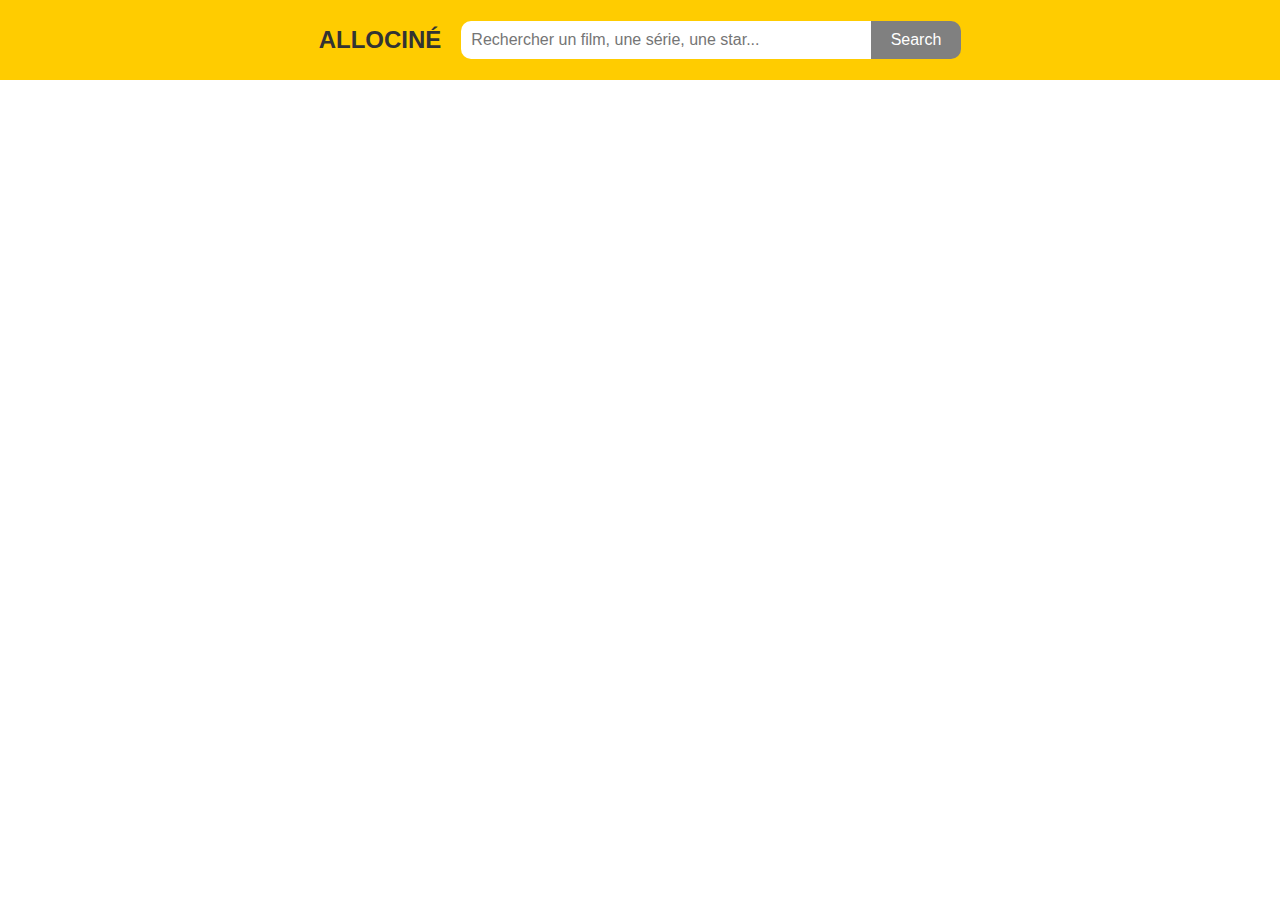
<file: index.html>
<!DOCTYPE html>
<html lang="en">
  <head>
    <meta charset="UTF-8" />
    <meta name="viewport" content="width=device-width, initial-scale=1.0" />
    <title>All cine</title>
    <link rel="stylesheet" href="styles.css" />
  </head>
  <body>
    <header class="header">
      <section class="container">
        <h1 class="logo">ALLOCINÉ</h1>
        <form id="searchForm" class="search-bar">
          <input
            type="text"
            id="inputField"
            class="search-input"
            placeholder="Rechercher un film, une série, une star..."
          />
          <button type="submit" id="btn" class="search-button">Search</button>
        </form>
      </section>
    </header>
    <main>
      <section>
        <article id="films" class="films-container"></article>
      </section>
      <footer></footer>
    </main>
    <script src="scripts.js"></script>
  </body>
</html>
</file>
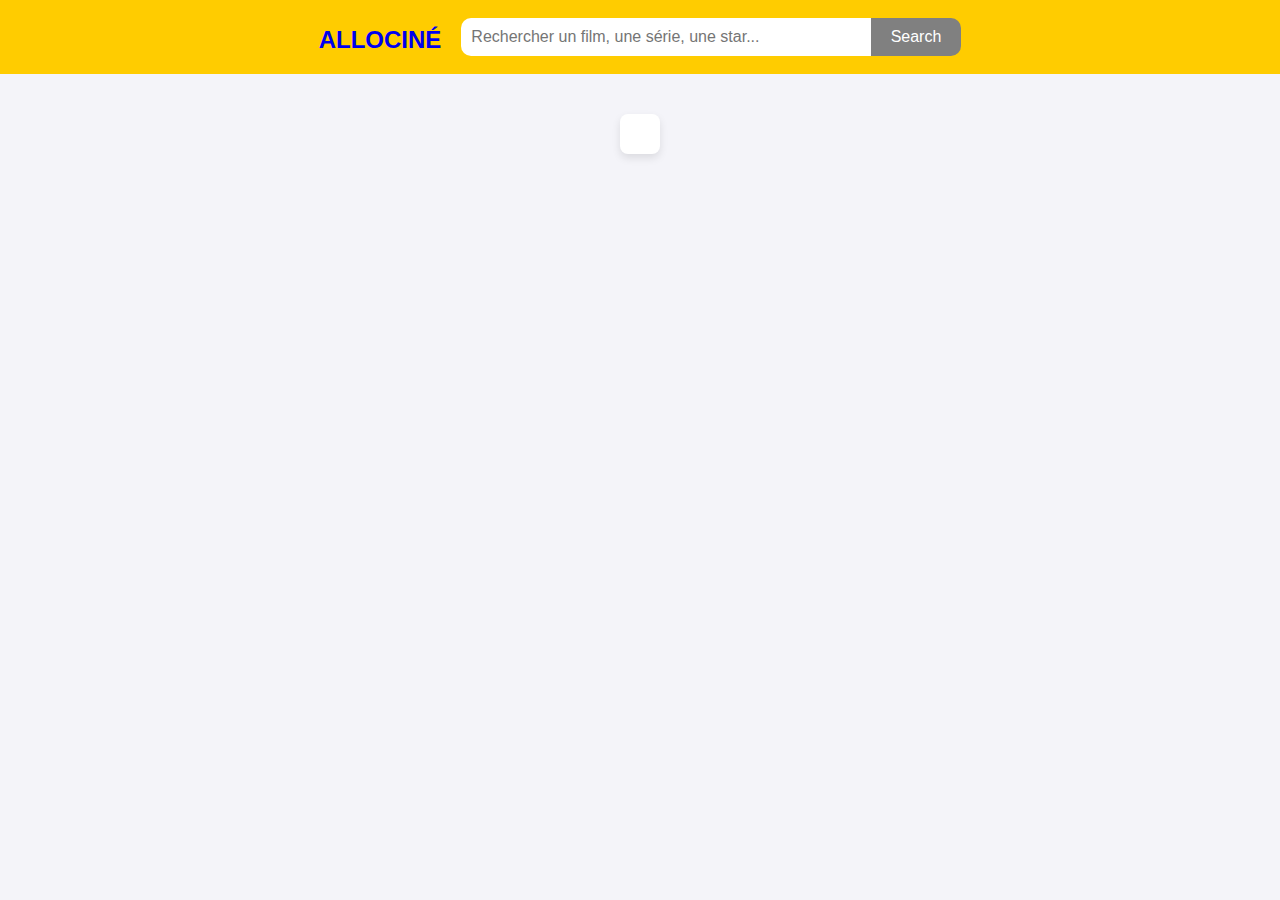
<file: film.html>
<!DOCTYPE html>
<html lang="en">
  <head>
    <meta charset="UTF-8" />
    <meta name="viewport" content="width=device-width, initial-scale=1.0" />
    <title>Film Details</title>
    <link rel="stylesheet" href="film.css" />
  </head>
  <body>
    <header class="header">
      <section class="container">
        <h1 class="logo">
            <a href="index.html" class="home-link">ALLOCINÉ</a>
        </h1>
        <form id="searchForm" class="search-bar">
          <input
            type="text"
            id="inputField"
            class="search-input"
            placeholder="Rechercher un film, une série, une star..."
          />
          <button type="submit" id="btn" class="search-button">Search</button>
        </form>
      </section>
    </header>
    <main>
      <section class="container">
        <div id="filmDetails" class="film-details"></div>
      </section>
    </main>
    <script src="film.js"></script>
  </body>
</html>
</file>
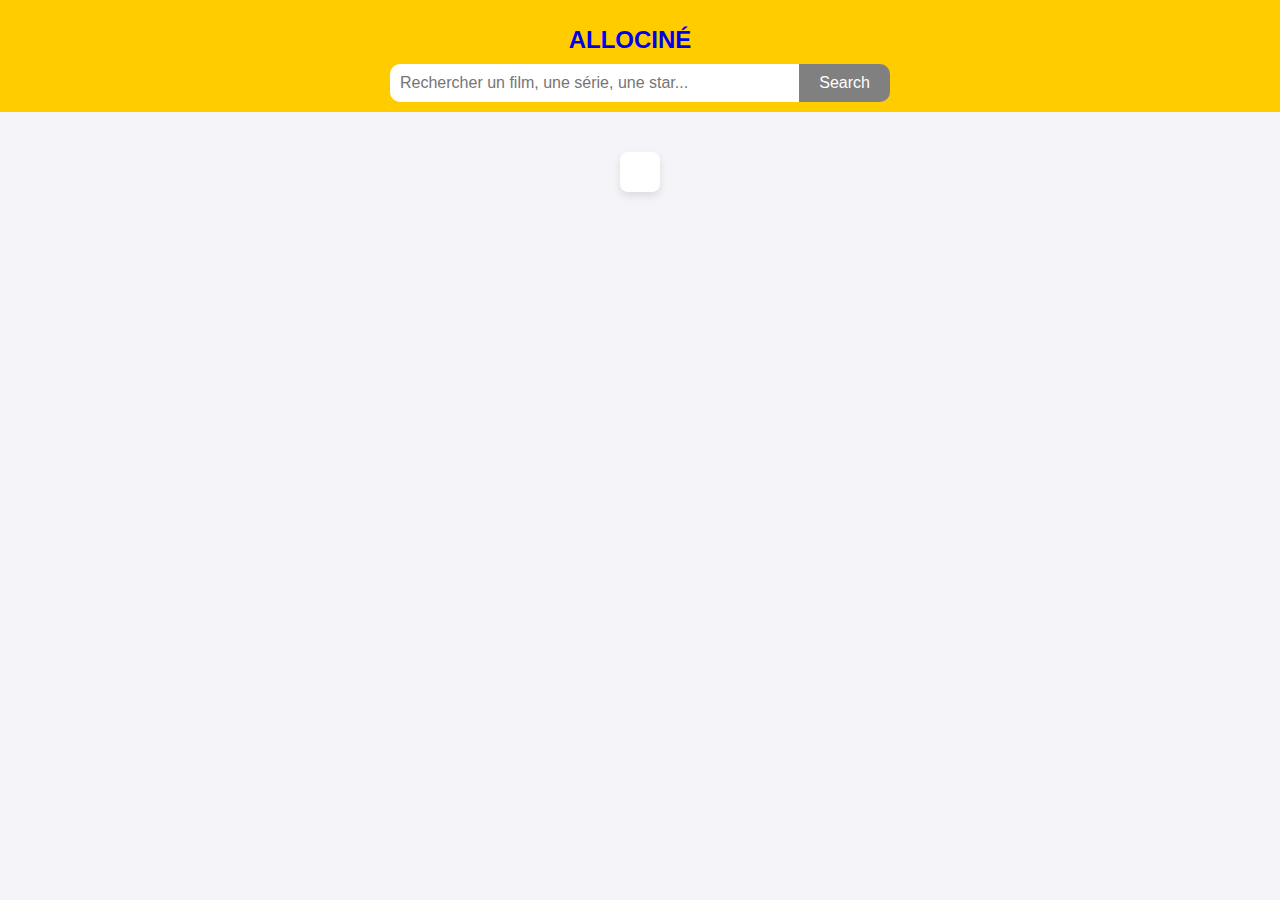
<file: Final-Project/film.html>
<!DOCTYPE html>
<html lang="en">
  <head>
    <meta charset="UTF-8" />
    <meta name="viewport" content="width=device-width, initial-scale=1.0" />
    <title>Film Details</title>
    <link rel="stylesheet" href="film.css" />
  </head>
  <body>
    <header class="header">
      <section class="container">
        <h1 class="logo">
            <a href="index.html" class="home-link">ALLOCINÉ</a>
        </h1>
        <form id="searchForm" class="search-bar">
          <input
            type="text"
            id="inputField"
            class="search-input"
            placeholder="Rechercher un film, une série, une star..."
          />
          <button type="submit" id="btn" class="search-button">Search</button>
        </form>
      </section>
    </header>
    <main>
      <section class="container">
        <div id="filmDetails" class="film-details"></div>
        <div id="films" class="films-container"></div>
      </section>
    </main>
    <script src="film.js"></script>
  </body>
</html>
</file>
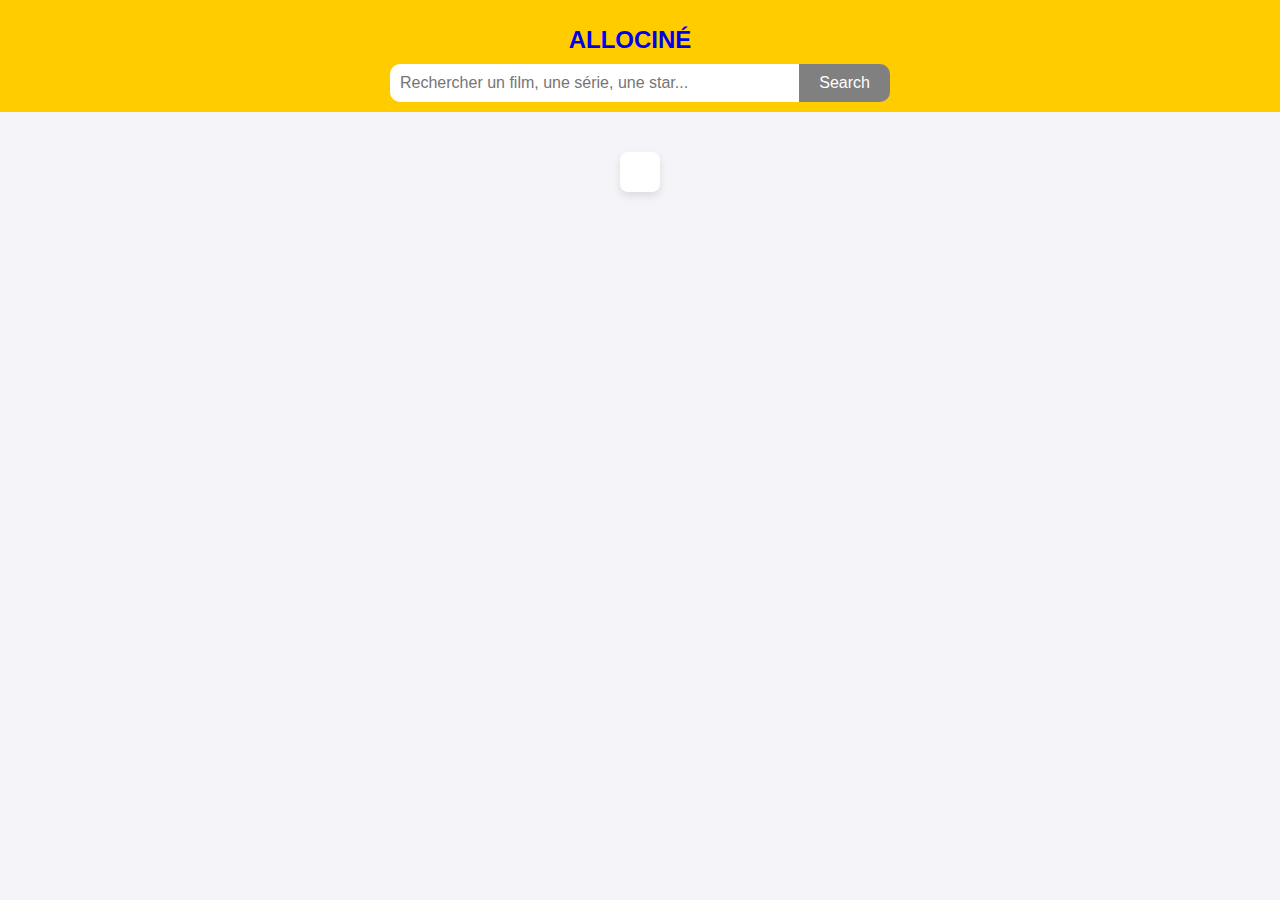
<file: Final-Project/localstorage.html>
<!DOCTYPE html>
<html lang="en">
  <head>
    <meta charset="UTF-8" />
    <meta name="viewport" content="width=device-width, initial-scale=1.0" />
    <title>Search Results</title>
    <link rel="stylesheet" href="film.css" />
  </head>
  <body>
    <header class="header">
      <section class="container">
        <h1 class="logo">
          <a href="index.html" class="home-link">ALLOCINÉ</a>
        </h1>
        <form id="searchForm" class="search-bar">
          <input
            type="text"
            id="inputField"
            class="search-input"
            placeholder="Rechercher un film, une série, une star..."
          />
          <button type="submit" id="btn" class="search-button">Search</button>
        </form>
      </section>
    </header>
    <main>
      <section class="container">
        <div id="filmDetails" class="film-details"></div>
        <div id="films" class="films-container"></div>
      </section>
    </main>
    <script src="localStorage.js"></script>
  </body>
</html>
</file>
<file: styles.css>
/* General styles */

body {
    margin: 0;
    font-family: Arial, sans-serif;
}

h1 , h2 {
    font-size: 24px;
    font-weight: 700;
    color: #333;
}

p {
    font-size: 18px;
    color: #333;
}

/* Header styles */

.header {
    background-color: #FFCC00;
    padding: 10px 20px;
}

.container {
    display: flex;
    justify-content: center;
    align-items: center;
}

.logo {
    font-size: 24px;
    font-weight: bold;
    color: #333;
    margin-right: 20px;
}

.search-bar {
    display: flex;
    width: 500px;
}

.search-input {
    flex-grow: 1;
    padding: 10px;
    border: none;
    border-radius: 10px 0 0 10px;
    outline: none;
    font-size: 16px;
}

.search-button {
    padding: 10px 20px;
    border: none;
    border-radius: 0 10px 10px 0;
    background-color: gray;
    cursor: pointer;
    color: #fff;
    font-size: 16px;
}

/* Cards styles */

.films-container {
    display: flex;
    flex-wrap: wrap;
    justify-content: center;
    max-width: 1000px;
    margin: 0 auto;
    padding: 20px;
}

.film-card {
    border: 1px solid lightgray;
    border-radius: 5px;
    padding: 10px;
    box-shadow: 2px 2px 10px rgba(0,0,0,0.1);
    margin: 10px;
    width: 300px;
    box-sizing: border-box;
    display: flex;
    flex-direction: column;
    align-items: center;
}

.film-card img {
    max-width: 100%;
    height: 400px;
    
}

.film-link {
    text-decoration: none;
    display: block; 
}

/* Media Queries para pantallas más pequeñas */

@media (max-width: 768px) {
    .container {
        flex-direction: column; 
        align-items: stretch;
    }

    .logo {
        margin-right: 0; 
        margin-bottom: 10px; 
    }

    .search-bar {
        width: 100%;
    }
}

@media (max-width: 480px) {
    .search-input, .search-button {
        font-size: 14px; 
        padding: 8px; 
    }

    .film-card {
        width: 300px; 
        margin: 10px 0;
    }
}
</file>
<file: film.css>
/* General Styles */
body {
    margin: 0;
    font-family: Arial, sans-serif;
    background-color: #f4f4f9;
    color: #333;
}

h1 , h2 {
    font-size: 24px;
    font-weight: 700;
    color: #333;
    margin-bottom: 10px;
}

p {
    font-size: 18px;
    color: #555;
    margin-bottom: 10px;
}

a {
    text-decoration: none;
}

/* Header styles */

.header {
    background-color: #FFCC00;
    padding: 10px 20px;
}

.container {
    display: flex;
    justify-content: center;
    align-items: center;
    flex-wrap: wrap;
}

.logo {
    font-size: 24px;
    font-weight: bold;
    color: #333;
    margin-right: 20px;
}

.search-bar {
    display: flex;
    width: 500px;
}

.search-input {
    flex-grow: 1;
    padding: 10px;
    border: none;
    border-radius: 10px 0 0 10px;
    outline: none;
    font-size: 16px;
}

.search-button {
    padding: 10px 20px;
    border: none;
    border-radius: 0 10px 10px 0;
    background-color: gray;
    cursor: pointer;
    color: #fff;
    font-size: 16px;
}

/* Film Card style*/

.film-details {
    display: flex;
    flex-direction: column;
    align-items: center;
    max-width: 500px;
    margin: 40px auto;
    padding: 20px;
    background-color: #fff; 
    box-shadow: 0 4px 8px rgba(0, 0, 0, 0.1); 
    border-radius: 8px;
}
.film-details img {
    max-width: 100%;
    border-radius: 8px;
    margin-bottom: 20px;
}

/* Cards styles */

.films-container {
    display: flex;
    flex-wrap: wrap;
    justify-content: center;
    max-width: 1000px;
    margin: 0 auto;
    padding: 20px;
}

.film-card {
    border: 1px solid lightgray;
    border-radius: 5px;
    padding: 10px;
    box-shadow: 2px 2px 10px rgba(0,0,0,0.1);
    margin: 10px;
    width: 300px;
    box-sizing: border-box;
    display: flex;
    flex-direction: column;
    align-items: center;
}

.film-card img {
    max-width: 100%;
    height: 400px;
    
}

.film-link {
    text-decoration: none;
    display: block; 
}

<<<<<<< HEAD
.saved-button {
    padding: .75rem;
    background-color: #FFCC00;
    font-size: 18px;
    border: 0;
    border-radius: 1rem;
    cursor: pointer;
}

=======
>>>>>>> a200c01 (update input: html & JS, now works)
/* Media Queries para pantallas más pequeñas */

@media (max-width: 768px) {
    .container {
        flex-direction: column; 
        align-items: stretch;
    }

    .logo {
        margin-right: 0; 
        margin-bottom: 10px; 
    }

    .search-bar {
        width: 100%;
    }
}

@media (max-width: 480px) {
    .search-input, .search-button {
        font-size: 14px; 
        padding: 8px; 
    }
}
</file>
<file: Final-Project/film.css>
body {
  margin: 0;
  font-family: Arial, sans-serif;
  background-color: #f4f4f9;
  color: #333;
}

h1,
h2 {
  font-size: 24px;
  font-weight: 700;
  color: #333;
  margin-bottom: 10px;
}

p {
  font-size: 18px;
  color: #555;
  margin-bottom: 10px;
}

a {
  text-decoration: none;
}

.header {
  background-color: #ffcc00;
  padding: 10px 20px;
}

.container {
  display: flex;
  justify-content: center;
  align-items: center;
  flex-wrap: wrap;
  flex-direction: column;
}

.logo {
  font-size: 24px;
  font-weight: bold;
  color: #333;
  margin-right: 20px;
}

.search-bar {
  display: flex;
  width: 500px;
}

.search-input {
  flex-grow: 1;
  padding: 10px;
  border: none;
  border-radius: 10px 0 0 10px;
  outline: none;
  font-size: 16px;
}

.search-button {
  padding: 10px 20px;
  border: none;
  border-radius: 0 10px 10px 0;
  background-color: gray;
  cursor: pointer;
  color: #fff;
  font-size: 16px;
}

.film-details {
  display: flex;
  flex-direction: column;
  align-items: center;
  max-width: 500px;
  margin: 40px auto;
  padding: 20px;
  background-color: #fff;
  box-shadow: 0 4px 8px rgba(0, 0, 0, 0.1);
  border-radius: 8px;
}
.film-details img {
  max-width: 100%;
  border-radius: 8px;
  margin-bottom: 20px;
}

.films-container {
  display: flex;
  flex-wrap: wrap;
  justify-content: center;
  max-width: 1000px;
  margin: 0 auto;
  padding: 20px;
}

.film-card {
  border: 1px solid lightgray;
  border-radius: 5px;
  padding: 10px;
  box-shadow: 2px 2px 10px rgba(0, 0, 0, 0.1);
  margin: 10px;
  width: 300px;
  box-sizing: border-box;
  display: flex;
  flex-direction: column;
  align-items: center;
}

.film-card img {
  max-width: 100%;
  height: 400px;
}

.film-link {
  text-decoration: none;
  display: block;
}

.saved-button {
  padding: 0.75rem;
  background-color: #ffcc00;
  font-size: 18px;
  border: 0;
  border-radius: 1rem;
  cursor: pointer;
}

@media (max-width: 768px) {
  .container {
    flex-direction: column;
    align-items: stretch;
  }

  .logo {
    margin-right: 0;
    margin-bottom: 10px;
  }

  .search-bar {
    width: 100%;
  }

  .film-details {
    max-width: 80%;
  }
}

@media (max-width: 480px) {
  .search-input,
  .search-button {
    font-size: 14px;
    padding: 8px;
  }

  .film-details {
    max-width: 80%;
  }
}
</file>
